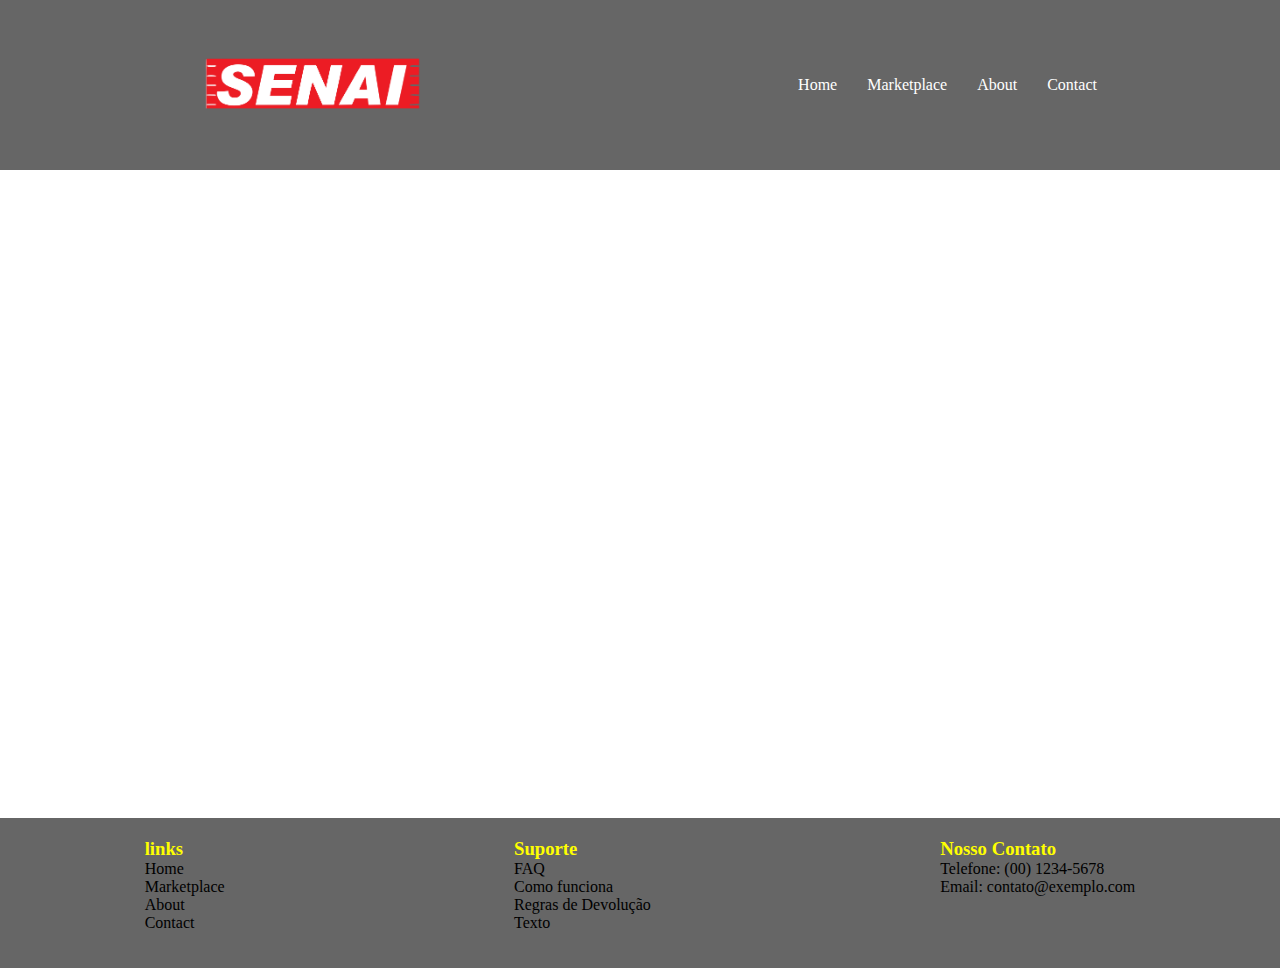
<file: index.html>
<!DOCTYPE html>
<html lang="en">
  <head>
    <meta charset="UTF-8" />
    <meta name="viewport" content="width=device-width, initial-scale=1.0" />
    <title>Flexbox!</title>
    <link rel="stylesheet" href="./styles/styles.css" />
  </head>
  <body>
    <header class="menu">
      <nav>
        <a href=""><img src="Image/logo-senai1.png" alt="" /></a>
        <ul class="MenuH">
          <li><a href="#">Home</a></li>
          <li><a href="#">Marketplace</a></li>
          <li><a href="#">About</a></li>
          <li><a href="#">Contact</a></li>
        </ul>
      </nav>
    </header>

    <main></main>

    <footer class="footer">
      <section>
        <h3>links</h3>
        <ul>
          <li><a href="#"></a>Home</li>
          <li><a href="#"></a>Marketplace</li>
          <li><a href="#"></a>About</li>
          <li><a href="#"></a>Contact</li>
        </ul>
      </section>
      <section>
        <h3>Suporte</h3>
        <ul>
          <li><a href="#"></a>FAQ</li>
          <li><a href="#"></a>Como funciona</li>
          <li><a href="#"></a>Regras de Devolução</li>
          <li><a href="#"></a>Texto</li>
        </ul>
      </section>
      <section>
        <h3>Nosso Contato</h3>
        <ul>
          <li><a href="#"></a>Telefone: (00) 1234-5678</li>
          <li><a href="#"></a>Email: contato@exemplo.com</li>
        </ul>
      </section>
    </footer>
  </body>
</html>
</file>
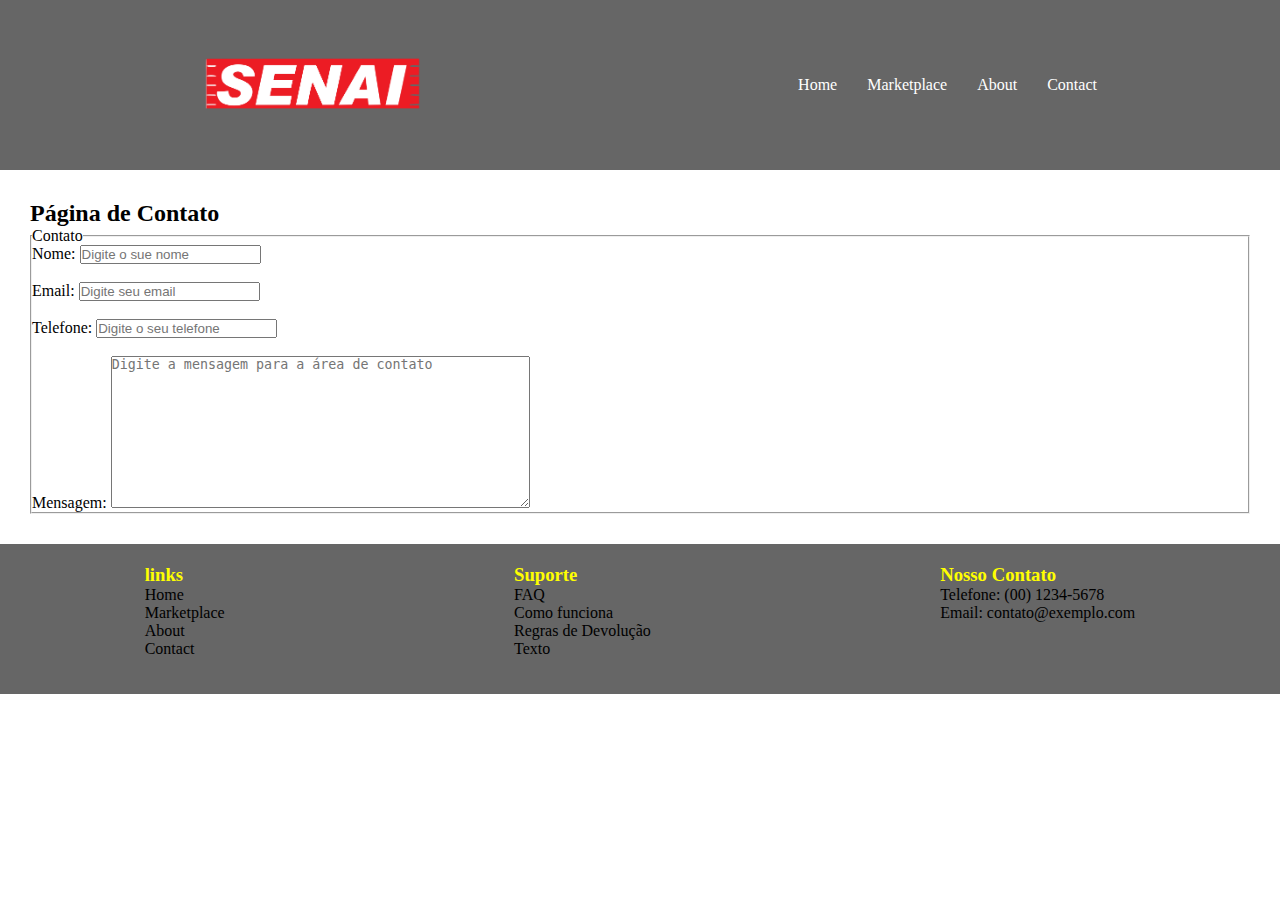
<file: Contato.html>
<!DOCTYPE html>
<html lang="en">
  <head>
    <meta charset="UTF-8" />
    <meta name="viewport" content="width=device-width, initial-scale=1.0" />
    <title>Contact</title>
    <link rel="stylesheet" href="styles/styles.css">
  </head>
  <header class="menu">
    <nav>
      <a href=""><img src="Image/logo-senai1.png" alt="" /></a>
      <ul class="MenuH">
        <li><a href="Home.html">Home</a></li>
        <li><a href="marketplace.html">Marketplace</a></li>
        <li><a href="sobre.html">About</a></li>
        <li><a href="Contato.html">Contact</a></li>
      </ul>
    </nav>
  </header>
  <body>
    <section>
      <main class="main">
        <h2>Página de Contato</h2>
        <fieldset>
          <legend>Contato</legend>
          <label for="nome">Nome:</label>
          <input
            type="text"
            id="nome"
            name="nome"
            placeholder="Digite o sue nome"
            required
          />
          <br />
          <br />
          <label for="email">Email:</label>
          <input
            type="text"
            id="email"
            name="email"
            placeholder="Digite seu email"
            required
          />
          <br />
          <br />
          <label for="tel">Telefone:</label>
          <input
            type="text"
            name="tel"
            id="tel"
            placeholder="Digite o seu telefone"
            required
          />
          <br />
          <br />
          <label for="msgContato">Mensagem:</label>
          <textarea
            name="msgContato"
            id="msgContato"
            placeholder="Digite a mensagem para a área de contato"
            rows="10"
            cols="50"
            required
          ></textarea>
        </fieldset>
      </section></main>
      

    <footer class="footer">
      <section>
        <h3>links</h3>
        <ul>
          <li><a href="#"></a>Home</li>
          <li><a href="#"></a>Marketplace</li>
          <li><a href="#"></a>About</li>
          <li><a href="#"></a>Contact</li>
        </ul>
      </section>
      <section>
        <h3>Suporte</h3>
        <ul>
          <li><a href="#"></a>FAQ</li>
          <li><a href="#"></a>Como funciona</li>
          <li><a href="#"></a>Regras de Devolução</li>
          <li><a href="#"></a>Texto</li>
        </ul>
      </section>
      <section>
        <h3>Nosso Contato</h3>
        <ul>
          <li><a href="#"></a>Telefone: (00) 1234-5678</li>
          <li><a href="#"></a>Email: contato@exemplo.com</li>
        </ul>
      </section>
    </footer>
  </body>
</html>

<!-- teste -->
</file>
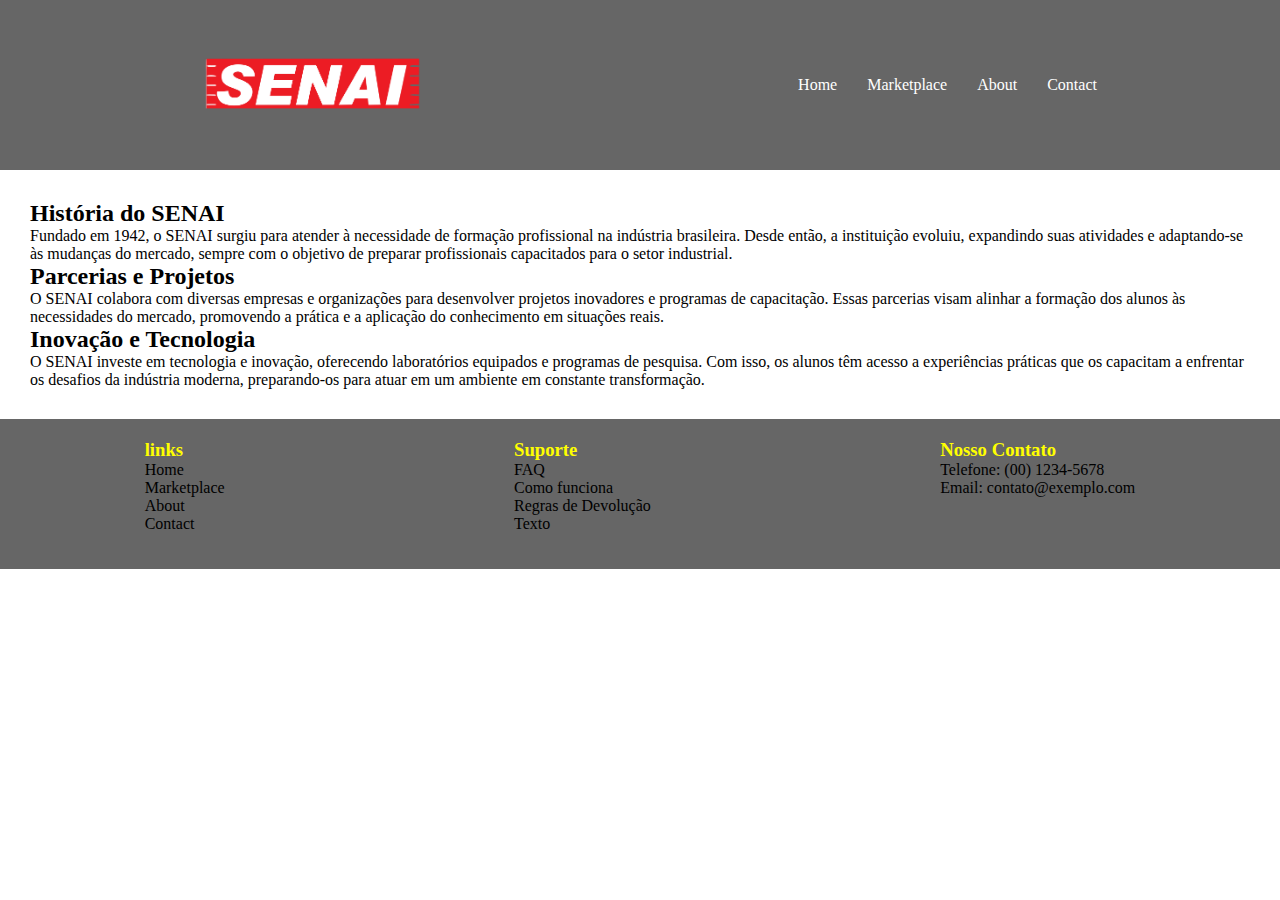
<file: Home.html>
<!DOCTYPE html>
<html lang="en">
  <head>
    <meta charset="UTF-8" />
    <meta name="viewport" content="width=device-width, initial-scale=1.0" />
    <title>Flexbox!</title>
    <link rel="stylesheet" href="./styles/styles.css" />
  </head>
  <body>
    <header class="menu">
      <nav>
        <a href=""><img src="Image/logo-senai1.png" alt="" /></a>
        <ul class="MenuH">
          <li><a href="Home.html">Home</a></li>
          <li><a href="marketplace.html">Marketplace</a></li>
          <li><a href="sobre.html">About</a></li>
          <li><a href="Contato.html">Contact</a></li>
        </ul>
      </nav>
    </header>

    <main class="main">
      <div class="cards">
        <h2>História do SENAI</h2>
        <p>
          Fundado em 1942, o SENAI surgiu para atender à necessidade de formação
          profissional na indústria brasileira. Desde então, a instituição
          evoluiu, expandindo suas atividades e adaptando-se às mudanças do
          mercado, sempre com o objetivo de preparar profissionais capacitados
          para o setor industrial.
        </p>
      </div>

      <div class="cards">
        <h2>Parcerias e Projetos</h2>
        <p>
          O SENAI colabora com diversas empresas e organizações para desenvolver
          projetos inovadores e programas de capacitação. Essas parcerias visam
          alinhar a formação dos alunos às necessidades do mercado, promovendo a
          prática e a aplicação do conhecimento em situações reais.
        </p>
      </div>

      <div class="cards">
        <h2>Inovação e Tecnologia</h2>
        <p>
          O SENAI investe em tecnologia e inovação, oferecendo laboratórios
          equipados e programas de pesquisa. Com isso, os alunos têm acesso a
          experiências práticas que os capacitam a enfrentar os desafios da
          indústria moderna, preparando-os para atuar em um ambiente em
          constante transformação.
        </p>
      </div>
    </main>

    <footer class="footer">
      <section>
        <h3>links</h3>
        <ul>
          <li><a href="#"></a>Home</li>
          <li><a href="#"></a>Marketplace</li>
          <li><a href="#"></a>About</li>
          <li><a href="#"></a>Contact</li>
        </ul>
      </section>
      <section>
        <h3>Suporte</h3>
        <ul>
          <li><a href="#"></a>FAQ</li>
          <li><a href="#"></a>Como funciona</li>
          <li><a href="#"></a>Regras de Devolução</li>
          <li><a href="#"></a>Texto</li>
        </ul>
      </section>
      <section>
        <h3>Nosso Contato</h3>
        <ul>
          <li><a href="#"></a>Telefone: (00) 1234-5678</li>
          <li><a href="#"></a>Email: contato@exemplo.com</li>
        </ul>
      </section>
    </footer>
  </body>
</html>
</file>
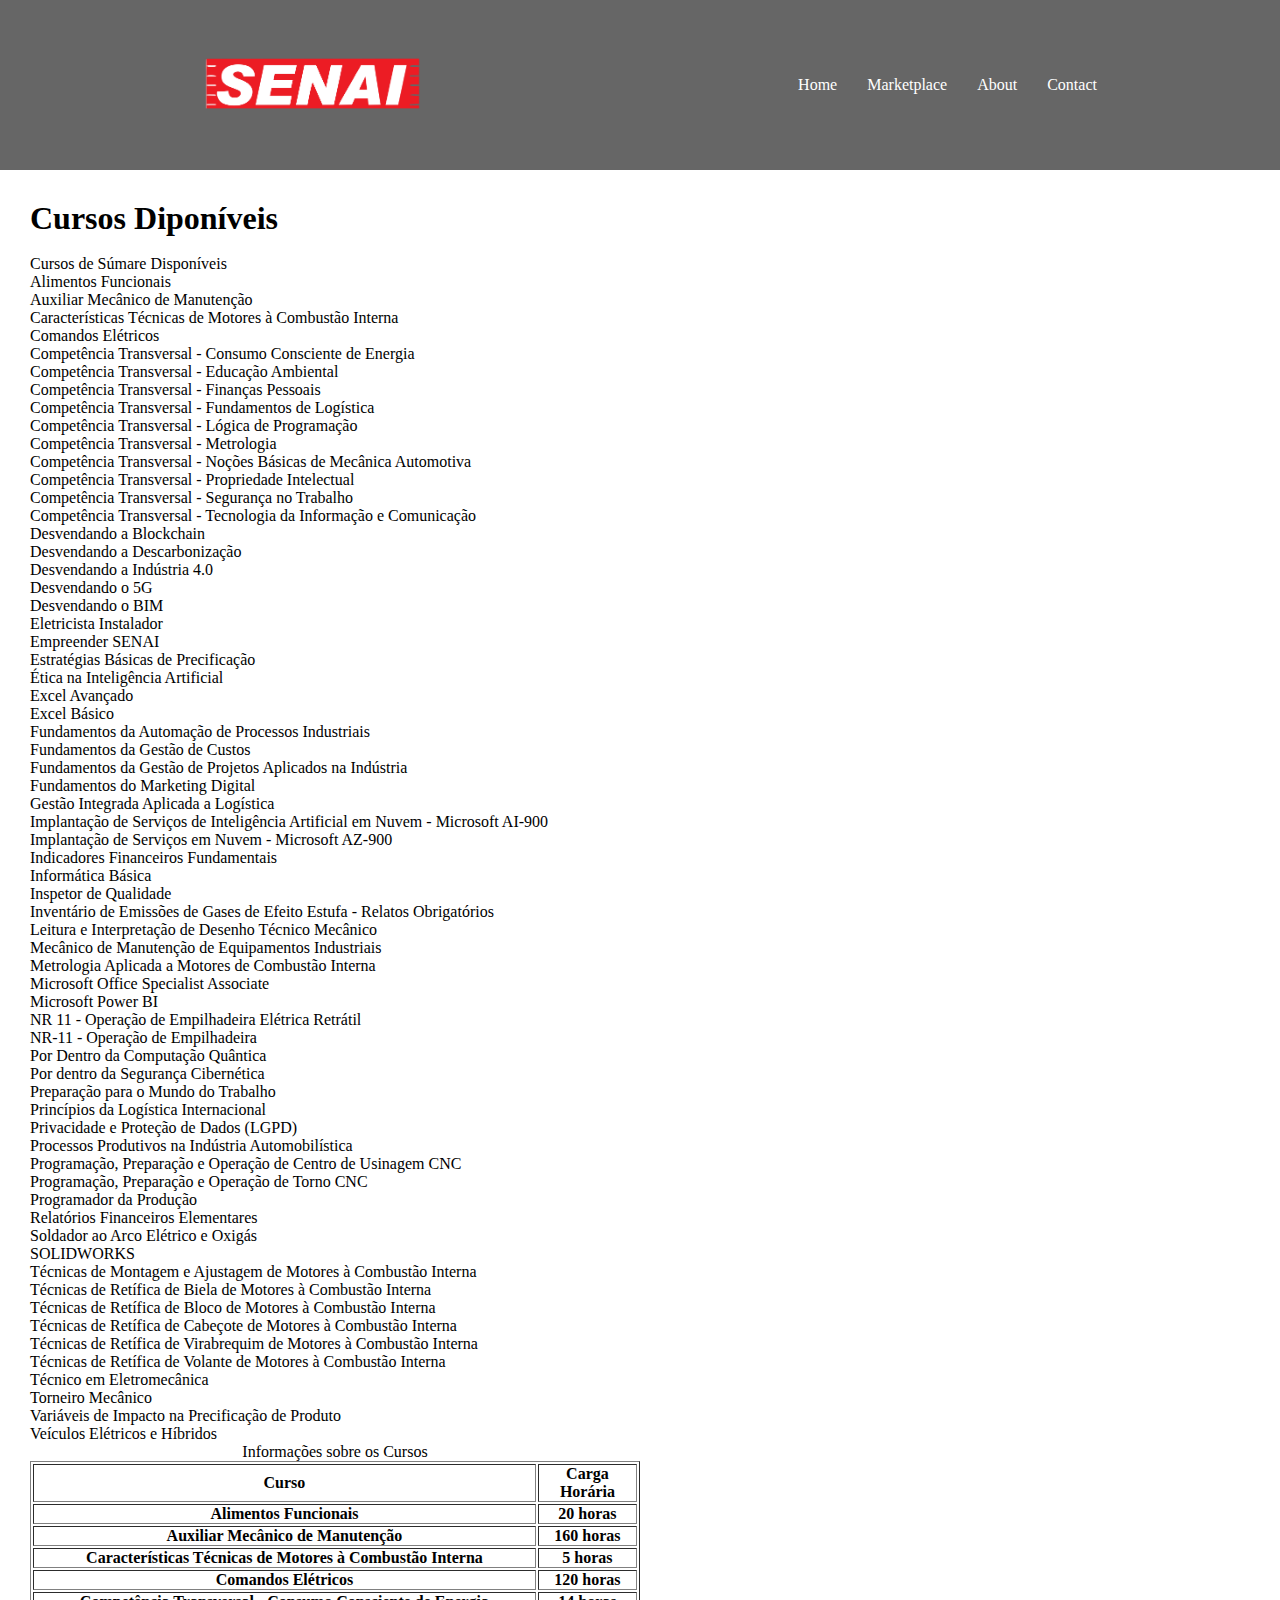
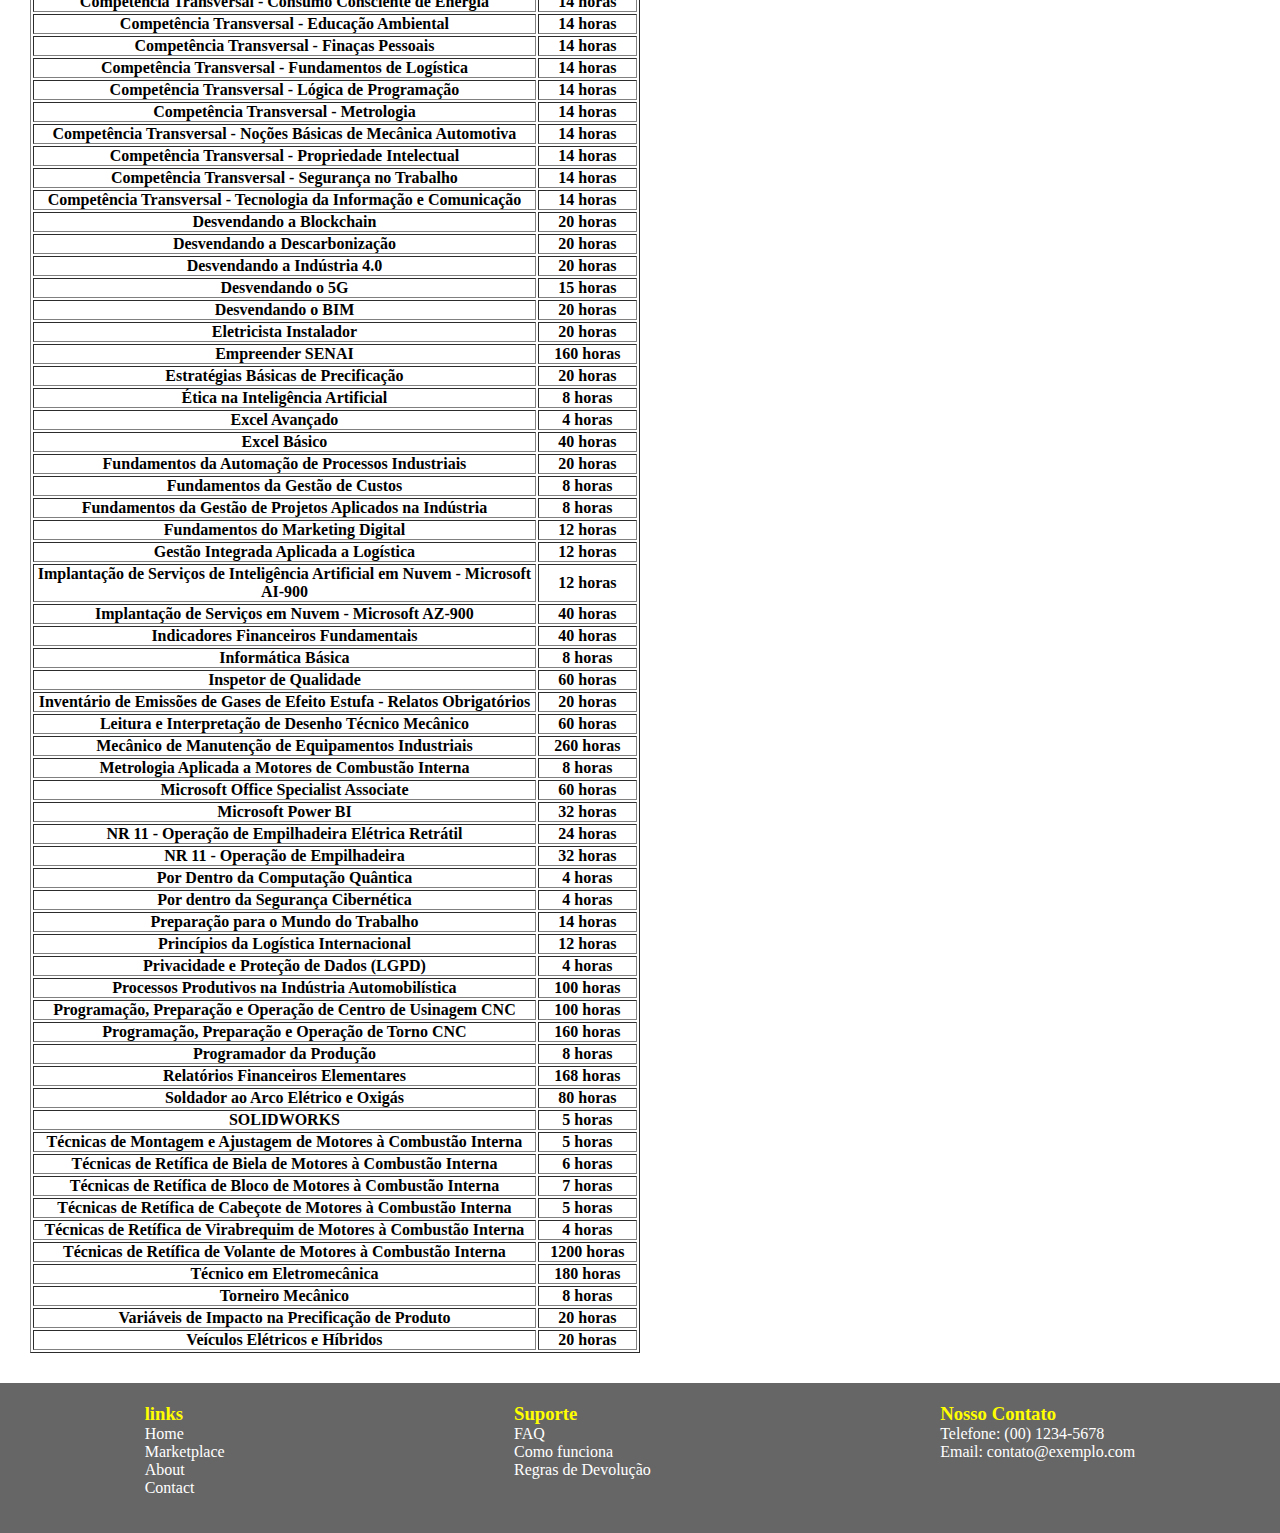
<file: marketplace.html>
<!DOCTYPE html>
<html lang="en">
  <head>
    <meta charset="UTF-8" />
    <meta name="viewport" content="width=device-width, initial-scale=1.0" />
    <link rel="stylesheet" href="styles/styles.css" />
    <title>Marketplace</title>
  </head>
  <body>
    <header class="menu">
      <nav>
        <a href=""><img src="Image/logo-senai1.png" alt="" /></a>
        <ul class="MenuH">
          <li><a href="index.html">Home</a></li>
          <li><a href="marketplace.html">Marketplace</a></li>
          <li><a href="sobre.html">About</a></li>
          <li><a href="Contato.html">Contact</a></li>
        </ul>
      </nav>
    </header>
    <section>
      <main class="main">
      <h1>Cursos Diponíveis</h1>
      <br>
      <ol>
        <ol>
        <ol>
          <li>Cursos de Súmare Disponíveis</li>
          <ol>
        <ul>

            <li>Alimentos Funcionais</li>
            <li>Auxiliar Mecânico de Manutenção</li>
            <li>Características Técnicas de Motores à Combustão Interna</li>
            <li>Comandos Elétricos</li>
            <li>Competência Transversal - Consumo Consciente de Energia</li>
            <li>Competência Transversal - Educação Ambiental</li>
            <li>Competência Transversal - Finanças Pessoais</li>
            <li>Competência Transversal - Fundamentos de Logística</li>
            <li>Competência Transversal - Lógica de Programação</li>
            <li>Competência Transversal - Metrologia</li>
            <li>
              Competência Transversal - Noções Básicas de Mecânica Automotiva
            </li>
            <li>Competência Transversal - Propriedade Intelectual</li>
            <li>Competência Transversal - Segurança no Trabalho</li>
            <li>
              Competência Transversal - Tecnologia da Informação e Comunicação
            </li>
            <li>Desvendando a Blockchain</li>
            <li>Desvendando a Descarbonização</li>
            <li>Desvendando a Indústria 4.0</li>
            <li>Desvendando o 5G</li>
            <li>Desvendando o BIM</li>
            <li>Eletricista Instalador</li>
            <li>Empreender SENAI</li>
            <li>Estratégias Básicas de Precificação</li>
          </ol>
          <ol>
            <li>Ética na Inteligência Artificial</li>
            <li>Excel Avançado</li>
            <li>Excel Básico</li>
            <li>Fundamentos da Automação de Processos Industriais</li>
            <li>Fundamentos da Gestão de Custos</li>
            <li>Fundamentos da Gestão de Projetos Aplicados na Indústria</li>
            <li>Fundamentos do Marketing Digital</li>
            <li>Gestão Integrada Aplicada a Logística</li>
            <li>
              Implantação de Serviços de Inteligência Artificial em Nuvem -
              Microsoft AI-900
            </li>
            <li>Implantação de Serviços em Nuvem - Microsoft AZ-900</li>
            <li>Indicadores Financeiros Fundamentais</li>
            <li>Informática Básica</li>
            <li>Inspetor de Qualidade</li>
            <li>
              Inventário de Emissões de Gases de Efeito Estufa - Relatos
              Obrigatórios
            </li>
            <li>Leitura e Interpretação de Desenho Técnico Mecânico</li>
            <li>Mecânico de Manutenção de Equipamentos Industriais</li>
            <li>Metrologia Aplicada a Motores de Combustão Interna</li>
            <li>Microsoft Office Specialist Associate</li>
            <li>Microsoft Power BI</li>
            <li>NR 11 - Operação de Empilhadeira Elétrica Retrátil</li>
            <li>NR-11 - Operação de Empilhadeira</li>
            <li>Por Dentro da Computação Quântica</li>
          </ol>
          <ol>
            <li>Por dentro da Segurança Cibernética</li>
            <li>Preparação para o Mundo do Trabalho</li>
            <li>Princípios da Logística Internacional</li>
            <li>Privacidade e Proteção de Dados (LGPD)</li>
            <li>Processos Produtivos na Indústria Automobilística</li>
            <li>Programação, Preparação e Operação de Centro de Usinagem CNC</li>
            <li>Programação, Preparação e Operação de Torno CNC</li>
            <li>Programador da Produção</li>
            <li>Relatórios Financeiros Elementares</li>
            <li>Soldador ao Arco Elétrico e Oxigás</li>
            <li>SOLIDWORKS</li>
            <li>
              Técnicas de Montagem e Ajustagem de Motores à Combustão Interna
            </li>
            <li>Técnicas de Retífica de Biela de Motores à Combustão Interna</li>
            <li>Técnicas de Retífica de Bloco de Motores à Combustão Interna</li>
            <li>
              Técnicas de Retífica de Cabeçote de Motores à Combustão Interna
            </li>
            <li>
              Técnicas de Retífica de Virabrequim de Motores à Combustão Interna
            </li>
            <li>
              Técnicas de Retífica de Volante de Motores à Combustão Interna
            </li>
            <li>Técnico em Eletromecânica</li>
            <li>Torneiro Mecânico</li>
            <li>Variáveis de Impacto na Precificação de Produto</li>
            <li>Veículos Elétricos e Híbridos</li>
          </ol>
      <table width="50%" border="1xp">
       <caption>Informações sobre os Cursos</caption>
       <thead>
        <tr>
          <th>Curso</th>
          <th>Carga Horária</th>
        </tr>
       </thead>
       <tbody>
        <tr>
          <th>Alimentos Funcionais</th>
          <th>20 horas</th>
        </tr>
        <tr>
          <th>Auxiliar Mecânico de Manutenção</th>
          <th>160 horas</th>
        </tr>
        <tr>
          <th>Características Técnicas de Motores à Combustão Interna</th>
          <th>5 horas</th>
        </tr>
        <tr>
          <th>Comandos Elétricos</th>
          <th>120 horas</th>
        </tr>
        <tr>
          <th>Competência Transversal - Consumo Consciente de Energia</th>
          <th>14 horas</th>
        </tr>
        <tr>
          <th>Competência Transversal - Educação Ambiental</th>
          <th>14 horas</th>
        </tr>
        <tr>
          <th>Competência Transversal - Finaças Pessoais</th>
          <th>14 horas</th>
        </tr>
        <tr>
          <th>Competência Transversal - Fundamentos de Logística</th>
          <th>14 horas</th>
        </tr>
        <tr>
          <th>Competência Transversal - Lógica de Programação</th>
          <th>14 horas</th>
        </tr>
        <tr>
          <th>Competência Transversal - Metrologia</th>
          <th>14 horas</th>
        </tr>
        <tr>
          <th>Competência Transversal - Noções Básicas de Mecânica Automotiva</th>
          <th>14 horas</th>
        </tr>
        <tr>
          <th>Competência Transversal - Propriedade Intelectual</th>
          <th>14 horas</th>
        </tr>
        <tr>
          <th>Competência Transversal - Segurança no Trabalho</th>
          <th>14 horas</th>
        </tr>
        <tr>
          <th>Competência Transversal - Tecnologia da Informação e Comunicação</th>
          <th>14 horas</th>
        </tr>
        <tr>
          <th>Desvendando a Blockchain</th>
          <th>20 horas</th>
        </tr>
        <tr>
          <th>Desvendando a Descarbonização</th>
          <th>20 horas</th>
        </tr>
        <tr>
          <th>Desvendando a Indústria 4.0</th>
          <th>20 horas</th>
        </tr>
        <tr>
          <th>Desvendando o 5G</th>
          <th>15 horas</th>
        </tr>
        <tr>
          <th>Desvendando o BIM</th>
          <th>20 horas</th>
        </tr>
        <tr>
          <th>Eletricista Instalador</th>
          <th>20 horas</th>
        </tr>
        <tr>
          <th>Empreender SENAI</th>
          <th>160 horas</th>
        </tr>
        <tr>
          <th>Estratégias Básicas de Precificação</th>
          <th>20 horas</th>
        </tr>
        <tr>
          <th>Ética na Inteligência Artificial</th>
          <th>8 horas</th>
        </tr>
        <tr>
          <th>Excel Avançado</th>
          <th>4 horas</th>
        </tr>
        <tr>
          <th>Excel Básico</th>
          <th>40 horas</th>
        </tr>
        <tr>
          <th>Fundamentos da Automação de Processos Industriais</th>
          <th>20 horas</th>
        </tr>
        <tr>
          <th>Fundamentos da Gestão de Custos</th>
          <th>8 horas</th>
        </tr>
        <tr>
          <th>Fundamentos da Gestão de Projetos Aplicados na Indústria</th>
          <th>8 horas</th>
        </tr>
        <tr>
          <th>Fundamentos do Marketing Digital</th>
          <th>12 horas</th>
        </tr>
        <tr>
          <th>Gestão Integrada Aplicada a Logística</th>
          <th>12 horas</th>
        </tr>
        <tr>
          <th> Implantação de Serviços de Inteligência Artificial em Nuvem -
            Microsoft AI-900</th>
          <th>12 horas</th>
        </tr>
        <tr>
          <th>Implantação de Serviços em Nuvem - Microsoft AZ-900</th>
          <th>40 horas</th>
        </tr>
        <tr>
          <th>Indicadores Financeiros Fundamentais</th>
          <th>40 horas</th>
        </tr>
        <tr>
          <th>Informática Básica</th>
          <th>8 horas</th>
        </tr>
        <tr>
          <th>Inspetor de Qualidade</th>
          <th>60 horas</th>
        </tr>
        <tr>
          <th> Inventário de Emissões de Gases de Efeito Estufa - Relatos
            Obrigatórios</th>
          <th>20 horas</th>
        </tr>
        <tr>
          <th>Leitura e Interpretação de Desenho Técnico Mecânico</th>
          <th>60 horas</th>
        </tr>
        <tr>
          <th>Mecânico de Manutenção de Equipamentos Industriais</th>
          <th>260 horas</th>
        </tr>
        <tr>
          <th>Metrologia Aplicada a Motores de Combustão Interna</th>
          <th>8 horas</th>
        </tr>
        <tr>
          <th>Microsoft Office Specialist Associate</th>
          <th>60 horas</th>
        </tr>
        <tr>
          <th>Microsoft Power BI</th>
          <th>32 horas</th>
        </tr>
        <tr>
          <th>NR 11 - Operação de Empilhadeira Elétrica Retrátil</th>
          <th>24 horas</th>
        </tr>
        <tr>
          <th>NR 11 - Operação de Empilhadeira</th>
          <th>32 horas</th>
        </tr>
        <tr>
          <th>Por Dentro da Computação Quântica</th>
          <th>4 horas</th>
        </tr>
        <tr>
          <th>Por dentro da Segurança Cibernética</th>
          <th>4 horas</th>
        </tr>
        <tr>
          <th>Preparação para o Mundo do Trabalho</th>
          <th>14 horas</th>
        </tr>
        <tr>
          <th>Princípios da Logística Internacional</th>
          <th>12 horas</th>
        </tr>
        <tr>
          <th>Privacidade e Proteção de Dados (LGPD)</th>
          <th>4 horas</th>
        </tr>
        <tr>
          <th>Processos Produtivos na Indústria Automobilística</th>
          <th>100 horas</th>
        </tr>
        <tr>
          <th>Programação, Preparação e Operação de Centro de Usinagem CNC</th>
          <th>100 horas</th>
        </tr>
        <tr>
          <th>Programação, Preparação e Operação de Torno CNC</th>
          <th>160 horas</th>
        </tr>
        <tr>
          <th>Programador da Produção</th>
          <th>8 horas</th>
        </tr>
        <tr>
          <th>Relatórios Financeiros Elementares</th>
          <th>168 horas</th>
        </tr>
        <tr>
          <th>Soldador ao Arco Elétrico e Oxigás</th>
          <th>80 horas</th>
        </tr>
        <tr>
          <th>SOLIDWORKS</th>
          <th>5 horas</th>
        </tr>
        <tr>
          <th>Técnicas de Montagem e Ajustagem de Motores à Combustão Interna</th>
          <th>5 horas</th>
        </tr>
        <tr>
          <th>Técnicas de Retífica de Biela de Motores à Combustão Interna</th>
          <th>6 horas</th>
        </tr>
        <tr>
          <th>Técnicas de Retífica de Bloco de Motores à Combustão Interna</th>
          <th>7 horas</th>
        </tr>
        <tr>
          <th> Técnicas de Retífica de Cabeçote de Motores à Combustão Interna</th>
          <th>5 horas</th>
        </tr>
        <tr>
          <th>Técnicas de Retífica de Virabrequim de Motores à Combustão Interna</th>
          <th>4 horas</th>
        </tr>
        <tr>
          <th> Técnicas de Retífica de Volante de Motores à Combustão Interna</th>
          <th>1200 horas</th>
        </tr>
        <tr>
          <th>Técnico em Eletromecânica</th>
          <th>180 horas</th>
        </tr>
        <tr>
          <th>Torneiro Mecânico</th>
          <th>8 horas</th>
        </tr>
        <tr>
          <th>Variáveis de Impacto na Precificação de Produto</th>
          <th>20 horas</th>
        </tr>
        <tr>
          <th>Veículos Elétricos e Híbridos</th>
          <th>20 horas</th>
        </tr>

       </tbody>
      </table>
        </ol>
      </main>
    </section>
    <footer class="footer">
      <section>
        <h3>links</h3>
        <ul>
          <li><a href="Home.html">Home</a></li>
          <li><a href="marketplace.html">Marketplace</a></li>
          <li><a href="sobre.html">About</a></li>
          <li><a href="Contato.html">Contact</a></li>
        </ul>
      </section>
      <section>
        <h3>Suporte</h3>
        <ul>
          <li><a href="#">FAQ</a></li>
          <li><a href="#">Como funciona</a></li>
          <li><a href="#">Regras de Devolução</a></li>
        </ul>
      </section>
      <section>
        <h3>Nosso Contato</h3>
        <ul>
          <li><a href="#">Telefone: (00) 1234-5678</a></li>
          <li><a href="#">Email: contato@exemplo.com</a></li>
        </ul>
      </section>
    </footer>
  </body>
</html>
</file>
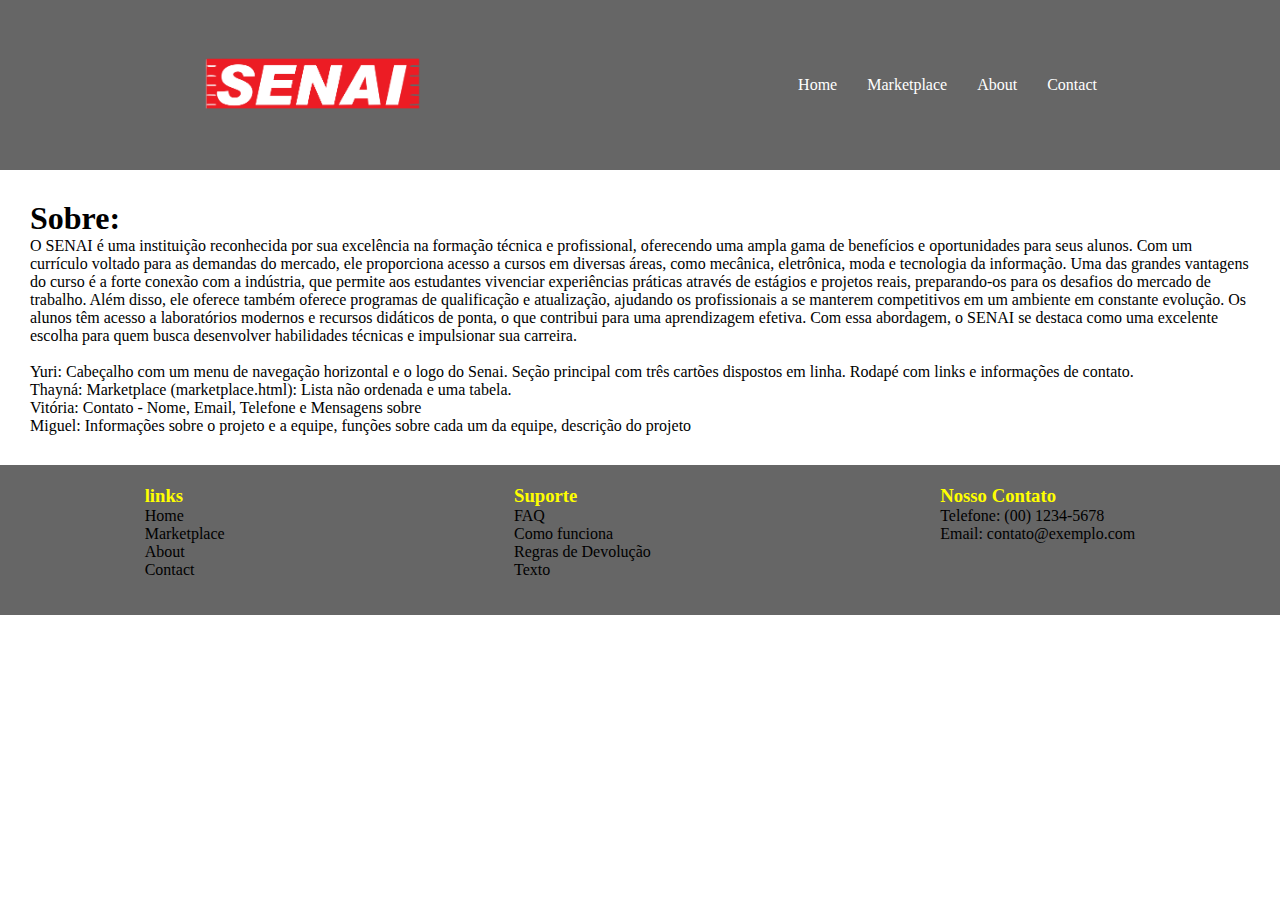
<file: sobre.html>
<!DOCTYPE html>
<html lang="en">
  <head>
    <meta charset="UTF-8" />
    <meta name="viewport" content="width=device-width, initial-scale=1.0" />
    <title>Document</title>
    <link rel="stylesheet" href="styles/styles.css" />
  </head>
  <header class="menu">
    <nav>
      <a href=""><img src="Image/logo-senai1.png" alt="" /></a>
      <ul class="MenuH">
        <li><a href="Home.html">Home</a></li>
        <li><a href="marketplace.html">Marketplace</a></li>
        <li><a href="#">About</a></li>
        <li><a href="Contato.html">Contact</a></li>
      </ul>
    </nav>
  </header>
  <body>
    <main class="main">
      <h1>Sobre:</h1>
      <ul>
        <li>
          O SENAI é uma instituição reconhecida por sua excelência na formação
          técnica e profissional, oferecendo uma ampla gama de benefícios e
          oportunidades para seus alunos. Com um currículo voltado para as
          demandas do mercado, ele proporciona acesso a cursos em diversas
          áreas, como mecânica, eletrônica, moda e tecnologia da informação. Uma
          das grandes vantagens do curso é a forte conexão com a indústria, que
          permite aos estudantes vivenciar experiências práticas através de
          estágios e projetos reais, preparando-os para os desafios do mercado
          de trabalho. Além disso, ele oferece também oferece programas de
          qualificação e atualização, ajudando os profissionais a se manterem
          competitivos em um ambiente em constante evolução. Os alunos têm
          acesso a laboratórios modernos e recursos didáticos de ponta, o que
          contribui para uma aprendizagem efetiva. Com essa abordagem, o SENAI
          se destaca como uma excelente escolha para quem busca desenvolver
          habilidades técnicas e impulsionar sua carreira.
        </li>
      </ul>

      <br />

      <ul>
        <li>
          Yuri: Cabeçalho com um menu de navegação horizontal e o logo do Senai.
          Seção principal com três cartões dispostos em linha. Rodapé com links
          e informações de contato.
        </li>
      </ul>

      <ul>
        <li>
          Thayná: Marketplace (marketplace.html): Lista não ordenada e uma
          tabela.
        </li>
      </ul>

      <ul>
        <li>Vitória: Contato - Nome, Email, Telefone e Mensagens sobre</li>
      </ul>

      <ul>
        <li>
          Miguel: Informações sobre o projeto e a equipe, funções sobre cada um
          da equipe, descrição do projeto
        </li>
      </ul>
    </main>
    <footer class="footer">
      <section>
        <h3>links</h3>
        <ul>
          <li><a href="#"></a>Home</li>
          <li><a href="#"></a>Marketplace</li>
          <li><a href="#"></a>About</li>
          <li><a href="#"></a>Contact</li>
        </ul>
      </section>
      <section>
        <h3>Suporte</h3>
        <ul>
          <li><a href="#"></a>FAQ</li>
          <li><a href="#"></a>Como funciona</li>
          <li><a href="#"></a>Regras de Devolução</li>
          <li><a href="#"></a>Texto</li>
        </ul>
      </section>
      <section>
        <h3>Nosso Contato</h3>
        <ul>
          <li><a href="#"></a>Telefone: (00) 1234-5678</li>
          <li><a href="#"></a>Email: contato@exemplo.com</li>
        </ul>
      </section>
    </footer>
  </body>
</html>
</file>
<file: styles/styles.css>
* {
  margin: 0;
  padding: 0;
  box-sizing: border-box;
  list-style: none;
  text-decoration: none;
}
.menu {
  width: 100%;
  height: 170px;
  padding: 20px;
  background-color: rgba(0, 0, 0, 0.6);
}
.menu nav a img {
  width: 259px;
  height: auto;
}
.menu nav {
  width: 100%;
  height: 100%;
  display: flex;
  justify-content: space-around;
  align-items: center;
}

.menu a {
  color: rgb(255, 255, 255);
}
.footer {
  background-color: rgba(0, 0, 0, 0.6);
  width: 100%;
  height: 150px;

  padding-top: 20px;
  display: flex;
  justify-content: space-around;
  align-items: flex-start;
}
.MenuH {
  flex-direction: row;
}

.main {
  padding: 10px;
  height: auto;
  margin: 20px;
}
body {
  background-color: rgb(217, 6, 254) 255;
}

ul {
  flex-direction: column;
  display: flex;
}
header nav ul li a {
  color: #fff;
  margin-left: 30px;
}

section ul {
  color: rgb(0, 0, 0);
}

footer ul li a {
  color: white;
}

main {
  height: 72vh;
  background-color: white;
}
h3 {
  color: yellow;
}
</file>
